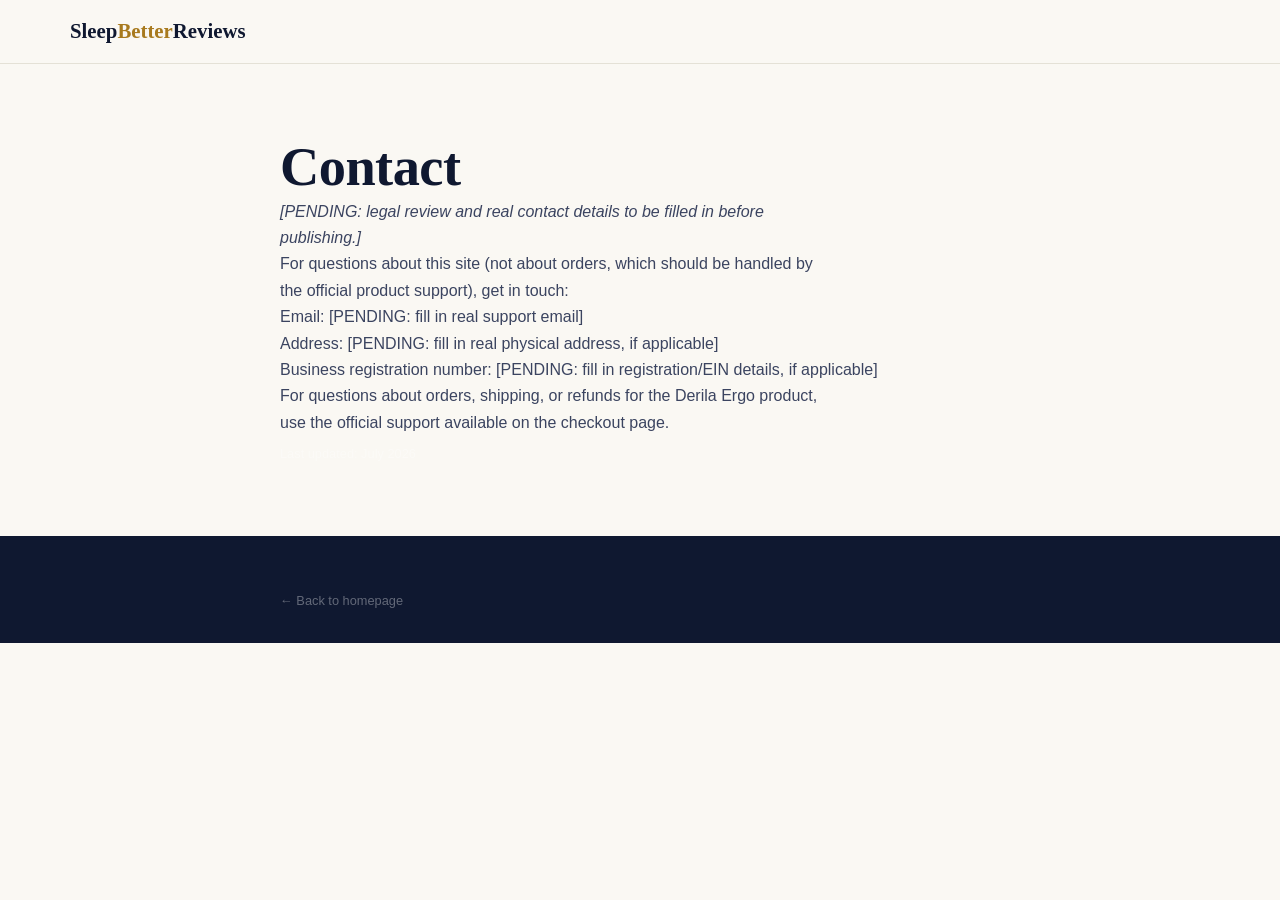
<file: contato.html>
<!DOCTYPE html>
<html lang="en-US">
<head>
<meta charset="UTF-8">
<meta name="viewport" content="width=device-width, initial-scale=1.0">
<title>Contact | SleepBetterReviews</title>
<meta name="robots" content="noindex, follow">
<link rel="stylesheet" href="style.css">
</head>
<body>
<a class="skip-link" href="#main">Skip to content</a>
<header class="masthead" id="top">
  <div class="masthead-inner">
    <a class="brand" href="index.html">Sleep<span>Better</span>Reviews</a>
  </div>
</header>
<main id="main">
  <section class="section container-narrow container">
    <h1>Contact</h1>
    <p><em>[PENDING: legal review and real contact details to be filled in before publishing.]</em></p>

    <p>For questions about this site (not about orders, which should be handled by the official product support), get in touch:</p>
    <ul>
      <li>Email: [PENDING: fill in real support email]</li>
      <li>Address: [PENDING: fill in real physical address, if applicable]</li>
      <li>Business registration number: [PENDING: fill in registration/EIN details, if applicable]</li>
    </ul>

    <p>For questions about orders, shipping, or refunds for the Derila Ergo product, use the official support available on the checkout page.</p>

    <p class="last-updated">Last updated: July 2026</p>
  </section>
</main>
<footer class="site-footer">
  <div class="container container-narrow">
    <p class="last-updated"><a href="index.html">&larr; Back to homepage</a></p>
  </div>
</footer>
</body>
</html>
</file>
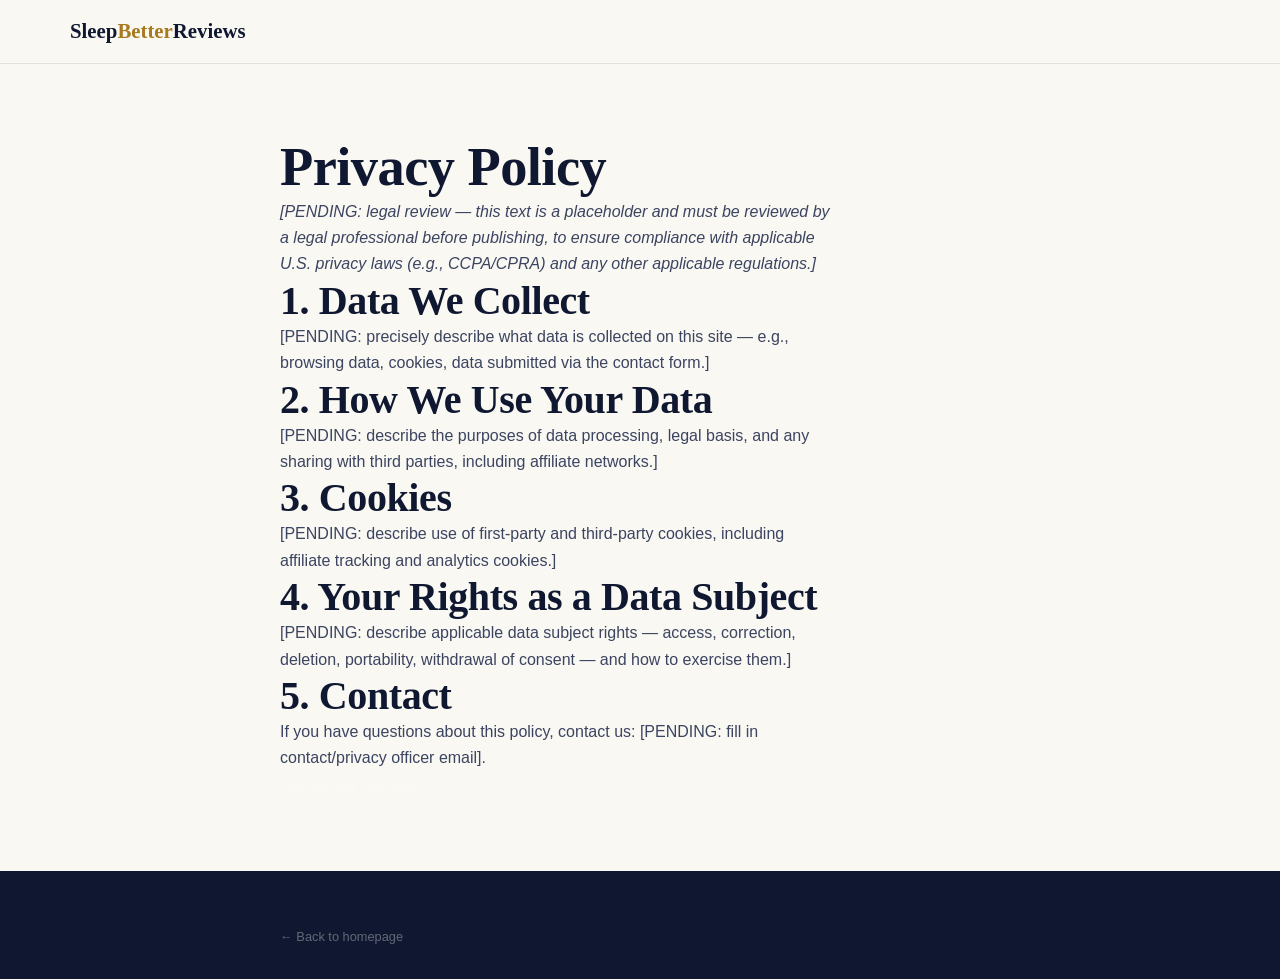
<file: privacidade.html>
<!DOCTYPE html>
<html lang="en-US">
<head>
<meta charset="UTF-8">
<meta name="viewport" content="width=device-width, initial-scale=1.0">
<title>Privacy Policy | SleepBetterReviews</title>
<meta name="robots" content="noindex, follow">
<link rel="stylesheet" href="style.css">
</head>
<body>
<a class="skip-link" href="#main">Skip to content</a>
<header class="masthead" id="top">
  <div class="masthead-inner">
    <a class="brand" href="index.html">Sleep<span>Better</span>Reviews</a>
  </div>
</header>
<main id="main">
  <section class="section container-narrow container">
    <h1>Privacy Policy</h1>
    <p><em>[PENDING: legal review — this text is a placeholder and must be reviewed by a legal professional before publishing, to ensure compliance with applicable U.S. privacy laws (e.g., CCPA/CPRA) and any other applicable regulations.]</em></p>

    <h2>1. Data We Collect</h2>
    <p>[PENDING: precisely describe what data is collected on this site — e.g., browsing data, cookies, data submitted via the contact form.]</p>

    <h2>2. How We Use Your Data</h2>
    <p>[PENDING: describe the purposes of data processing, legal basis, and any sharing with third parties, including affiliate networks.]</p>

    <h2>3. Cookies</h2>
    <p>[PENDING: describe use of first-party and third-party cookies, including affiliate tracking and analytics cookies.]</p>

    <h2>4. Your Rights as a Data Subject</h2>
    <p>[PENDING: describe applicable data subject rights — access, correction, deletion, portability, withdrawal of consent — and how to exercise them.]</p>

    <h2>5. Contact</h2>
    <p>If you have questions about this policy, contact us: [PENDING: fill in contact/privacy officer email].</p>

    <p class="last-updated">Last updated: July 2026</p>
  </section>
</main>
<footer class="site-footer">
  <div class="container container-narrow">
    <p class="last-updated"><a href="index.html">&larr; Back to homepage</a></p>
  </div>
</footer>
</body>
</html>
</file>
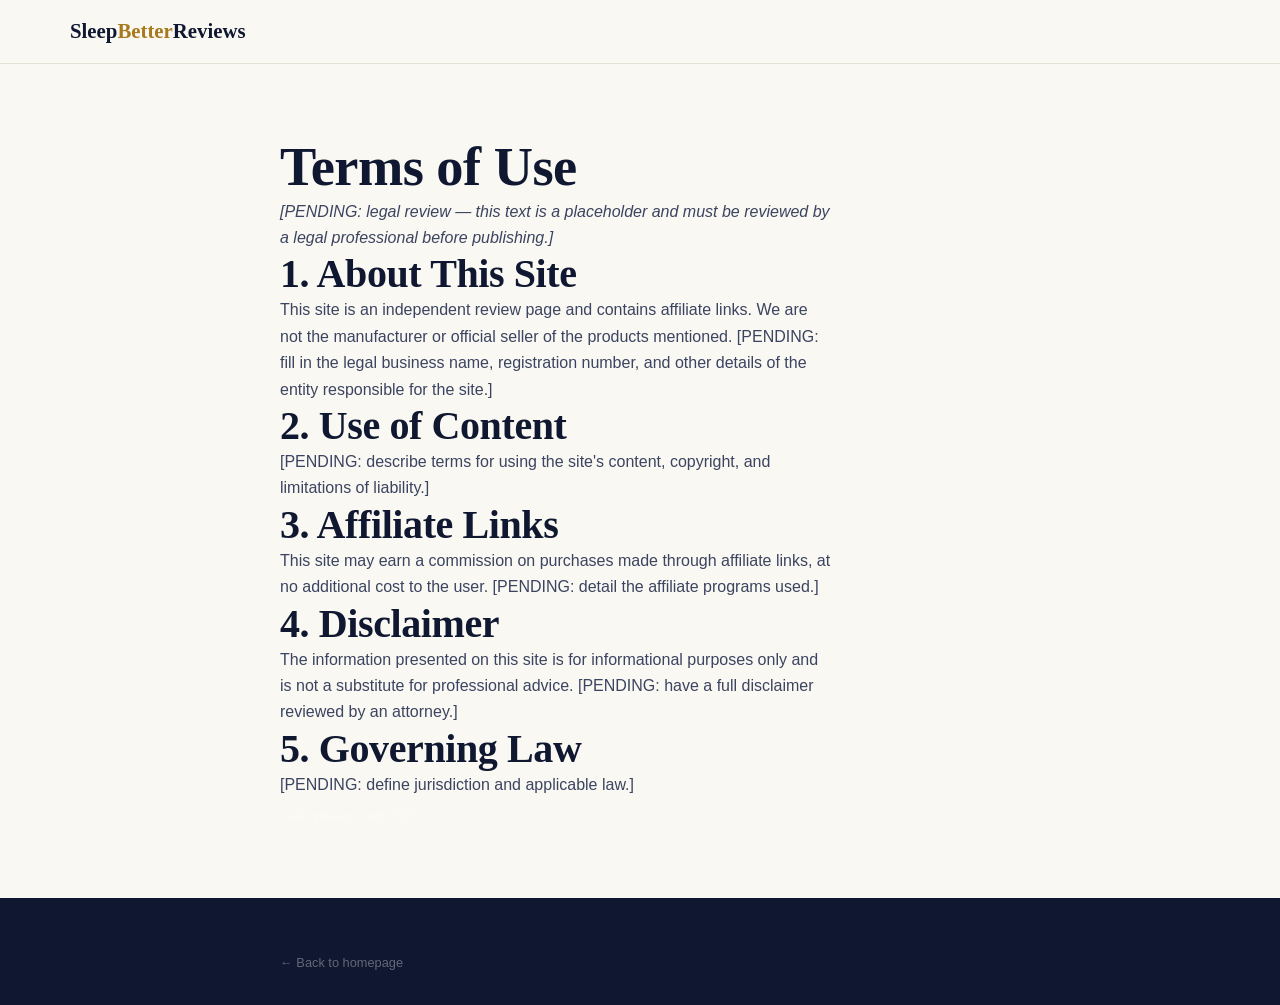
<file: termos.html>
<!DOCTYPE html>
<html lang="en-US">
<head>
<meta charset="UTF-8">
<meta name="viewport" content="width=device-width, initial-scale=1.0">
<title>Terms of Use | SleepBetterReviews</title>
<meta name="robots" content="noindex, follow">
<link rel="stylesheet" href="style.css">
</head>
<body>
<a class="skip-link" href="#main">Skip to content</a>
<header class="masthead" id="top">
  <div class="masthead-inner">
    <a class="brand" href="index.html">Sleep<span>Better</span>Reviews</a>
  </div>
</header>
<main id="main">
  <section class="section container-narrow container">
    <h1>Terms of Use</h1>
    <p><em>[PENDING: legal review — this text is a placeholder and must be reviewed by a legal professional before publishing.]</em></p>

    <h2>1. About This Site</h2>
    <p>This site is an independent review page and contains affiliate links. We are not the manufacturer or official seller of the products mentioned. [PENDING: fill in the legal business name, registration number, and other details of the entity responsible for the site.]</p>

    <h2>2. Use of Content</h2>
    <p>[PENDING: describe terms for using the site's content, copyright, and limitations of liability.]</p>

    <h2>3. Affiliate Links</h2>
    <p>This site may earn a commission on purchases made through affiliate links, at no additional cost to the user. [PENDING: detail the affiliate programs used.]</p>

    <h2>4. Disclaimer</h2>
    <p>The information presented on this site is for informational purposes only and is not a substitute for professional advice. [PENDING: have a full disclaimer reviewed by an attorney.]</p>

    <h2>5. Governing Law</h2>
    <p>[PENDING: define jurisdiction and applicable law.]</p>

    <p class="last-updated">Last updated: July 2026</p>
  </section>
</main>
<footer class="site-footer">
  <div class="container container-narrow">
    <p class="last-updated"><a href="index.html">&larr; Back to homepage</a></p>
  </div>
</footer>
</body>
</html>
</file>
<file: style.css>
/* ==========================================================================
   DERILA ERGO — Premium Landing Page
   Mobile-first, semantic, dependency-free CSS
   ========================================================================== */

/* ---------- 1. RESET ---------- */
*, *::before, *::after { box-sizing: border-box; margin: 0; padding: 0; }
html { -webkit-text-size-adjust: 100%; scroll-behavior: smooth; }
@media (prefers-reduced-motion: reduce) {
  html { scroll-behavior: auto; }
  *, *::before, *::after { animation-duration: 0.01ms !important; animation-iteration-count: 1 !important; transition-duration: 0.01ms !important; }
}
img, svg { display: block; max-width: 100%; }
a { color: inherit; text-decoration: none; }
ul { list-style: none; }
button { font: inherit; background: none; border: none; cursor: pointer; }

/* ---------- 2. DESIGN TOKENS ---------- */
:root {
  /* Color system */
  --navy-900: #0F1830;
  --navy-800: #16213F;
  --navy-700: #202D52;
  --indigo-600: #33447E;
  --indigo-500: #46599A;
  --indigo-100: #E7EAF5;
  --cream-50: #FAF8F3;
  --cream-100: #F3EFE4;
  --gold-500: #C6972F;
  --gold-600: #A87A1E;
  --gold-100: #F6E9C9;
  --success-600: #2F7D5C;
  --success-100: #DEF0E6;
  --ink-900: #16213F;
  --ink-700: #3B4460;
  --ink-500: #667089;
  --white: #FFFFFF;
  --border-soft: #E4E1D6;

  /* Typography */
  --font-display: 'Fraunces', Georgia, serif;
  --font-body: 'Plus Jakarta Sans', -apple-system, BlinkMacSystemFont, sans-serif;

  --fs-h1: clamp(2rem, 1.4rem + 2.6vw, 3.4rem);
  --fs-h2: clamp(1.6rem, 1.2rem + 1.8vw, 2.5rem);
  --fs-h3: clamp(1.15rem, 1.05rem + 0.5vw, 1.35rem);
  --fs-lead: clamp(1.05rem, 1rem + 0.3vw, 1.2rem);
  --fs-body: 1rem;
  --fs-sm: 0.9rem;
  --fs-xs: 0.8rem;

  /* Spacing scale */
  --space-1: 0.5rem;
  --space-2: 0.75rem;
  --space-3: 1.25rem;
  --space-4: 2rem;
  --space-5: 3rem;
  --space-6: 4.5rem;
  --space-7: 6.5rem;

  /* Layout */
  --max-width: 1180px;
  --max-width-narrow: 760px;
  --radius-sm: 10px;
  --radius-md: 18px;
  --radius-lg: 28px;
  --radius-pill: 999px;

  /* Effects */
  --shadow-sm: 0 2px 10px rgba(15, 24, 48, 0.06);
  --shadow-md: 0 12px 32px rgba(15, 24, 48, 0.10);
  --shadow-lg: 0 24px 60px rgba(15, 24, 48, 0.16);
  --ease: cubic-bezier(0.22, 1, 0.36, 1);
}

/* ---------- 3. BASE ---------- */
body {
  font-family: var(--font-body);
  font-size: var(--fs-body);
  color: var(--ink-700);
  background: var(--cream-50);
  line-height: 1.65;
  -webkit-font-smoothing: antialiased;
}

h1, h2, h3 {
  font-family: var(--font-display);
  color: var(--navy-900);
  line-height: 1.15;
  font-weight: 600;
  letter-spacing: -0.01em;
}
h1 { font-size: var(--fs-h1); }
h2 { font-size: var(--fs-h2); }
h3 { font-size: var(--fs-h3); }

p { max-width: 62ch; }

.container {
  width: 100%;
  max-width: var(--max-width);
  margin-inline: auto;
  padding-inline: var(--space-3);
}
.container-narrow { max-width: var(--max-width-narrow); }

.section { padding-block: var(--space-6); }
.section-tight { padding-block: var(--space-4); }
.section-alt { background: var(--cream-100); }

.section-head { text-align: center; max-width: 640px; margin: 0 auto var(--space-5); }
.section-head p.section-sub { margin: var(--space-2) auto 0; color: var(--ink-500); }
.section-eyebrow {
  display: inline-block;
  font-size: var(--fs-xs);
  font-weight: 700;
  letter-spacing: 0.08em;
  text-transform: uppercase;
  color: var(--gold-600);
  margin-bottom: var(--space-1);
}

.skip-link {
  position: absolute; left: -999px; top: 0; z-index: 200;
  background: var(--navy-900); color: var(--white); padding: 0.8rem 1.2rem; border-radius: var(--radius-sm);
}
.skip-link:focus { left: var(--space-3); top: var(--space-3); }

/* ---------- 4. BUTTONS ---------- */
.btn {
  display: inline-flex;
  align-items: center;
  justify-content: center;
  gap: 0.5rem;
  font-family: var(--font-body);
  font-weight: 700;
  font-size: var(--fs-sm);
  padding: 0.85rem 1.6rem;
  border-radius: var(--radius-pill);
  transition: transform 0.25s var(--ease), box-shadow 0.25s var(--ease), background 0.25s var(--ease);
  white-space: nowrap;
}
.btn-primary {
  background: linear-gradient(135deg, var(--gold-500), var(--gold-600));
  color: var(--navy-900);
  box-shadow: var(--shadow-sm);
}
.btn-primary:hover { transform: translateY(-2px); box-shadow: var(--shadow-md); }
.btn-secondary {
  background: var(--white);
  color: var(--navy-900);
  border: 1.5px solid var(--border-soft);
}
.btn-secondary:hover { border-color: var(--navy-700); }
.btn-lg { padding: 1.05rem 2.1rem; font-size: 1rem; }
.btn-sm { padding: 0.6rem 1.2rem; font-size: var(--fs-xs); }
.btn-order { width: 100%; }
.cta-fine { font-size: var(--fs-xs); color: var(--ink-500); margin-top: var(--space-2); }

/* ---------- 5. SCROLL PROGRESS ---------- */
.scroll-progress-track {
  position: fixed; top: 0; left: 0; width: 100%; height: 3px; z-index: 300;
  background: transparent;
}
.scroll-progress-bar {
  height: 100%; width: 0%;
  background: linear-gradient(90deg, var(--gold-500), var(--gold-600));
}

/* ---------- 6. DISCLOSURE STRIP ---------- */
.sponsored-bar {
  background: var(--navy-900);
  color: rgba(255,255,255,0.75);
  text-align: center;
  font-size: 0.72rem;
  letter-spacing: 0.03em;
  padding: 0.4rem var(--space-2);
}

/* ---------- 7. HEADER ---------- */
.masthead {
  position: sticky; top: 0; z-index: 100;
  background: rgba(250, 248, 243, 0.9);
  backdrop-filter: blur(10px);
  border-bottom: 1px solid var(--border-soft);
}
.masthead-inner {
  max-width: var(--max-width);
  margin-inline: auto;
  padding: 0.9rem var(--space-3);
  display: flex; align-items: center; justify-content: space-between; gap: var(--space-3);
}
.brand { font-family: var(--font-display); font-weight: 600; font-size: 1.3rem; color: var(--navy-900); }
.brand span { color: var(--gold-600); }

.main-nav { display: none; gap: var(--space-4); }
.main-nav a { font-size: var(--fs-sm); font-weight: 600; color: var(--ink-700); transition: color 0.2s; }
.main-nav a:hover { color: var(--navy-900); }

.masthead-actions { display: flex; align-items: center; gap: var(--space-2); }

.nav-toggle {
  width: 40px; height: 40px; display: flex; flex-direction: column; align-items: center; justify-content: center; gap: 5px;
}
.nav-toggle span { width: 22px; height: 2px; background: var(--navy-900); border-radius: 2px; transition: transform 0.3s, opacity 0.3s; }
.nav-toggle[aria-expanded="true"] span:nth-child(1) { transform: translateY(7px) rotate(45deg); }
.nav-toggle[aria-expanded="true"] span:nth-child(2) { opacity: 0; }
.nav-toggle[aria-expanded="true"] span:nth-child(3) { transform: translateY(-7px) rotate(-45deg); }

.mobile-nav {
  display: flex; flex-direction: column; gap: var(--space-1);
  max-height: 0; overflow: hidden; opacity: 0;
  background: var(--white); border-top: 1px solid var(--border-soft);
  transition: max-height 0.35s var(--ease), opacity 0.3s var(--ease);
  padding-inline: var(--space-3);
}
.mobile-nav.open { max-height: 420px; opacity: 1; padding-block: var(--space-3); }
.mobile-nav a { padding: 0.6rem 0; font-weight: 600; border-bottom: 1px solid var(--border-soft); }
.mobile-nav .btn { margin-top: var(--space-2); text-align: center; }

@media (min-width: 900px) {
  .main-nav { display: flex; }
  .nav-toggle { display: none; }
  .mobile-nav { display: none; }
}

/* ---------- 8. HERO ---------- */
.hero { position: relative; padding-block: var(--space-6) var(--space-5); overflow: hidden; }
.hero-glow {
  position: absolute; inset: -20% -10% auto -10%; height: 480px;
  background: radial-gradient(60% 60% at 30% 20%, rgba(198,151,47,0.14), transparent 70%),
              radial-gradient(50% 50% at 80% 10%, rgba(51,68,126,0.14), transparent 70%);
  pointer-events: none;
}
.hero-grid { display: grid; gap: var(--space-5); align-items: center; position: relative; }

.eyebrow-pill {
  display: inline-block;
  background: var(--indigo-100); color: var(--indigo-600);
  font-size: var(--fs-xs); font-weight: 700; letter-spacing: 0.04em;
  padding: 0.4rem 0.9rem; border-radius: var(--radius-pill);
  margin-bottom: var(--space-3);
}
.hero-copy h1 { margin-bottom: var(--space-3); }
.rating-line { display: flex; align-items: center; gap: 0.5rem; font-size: var(--fs-sm); color: var(--ink-500); margin-bottom: var(--space-3); }
.stars { color: var(--gold-500); letter-spacing: 2px; font-size: 1rem; }
.hero-sub { font-size: var(--fs-lead); color: var(--ink-700); margin-bottom: var(--space-4); }

.hero-quick-benefits { display: flex; flex-direction: column; gap: 0.6rem; margin-bottom: var(--space-4); }
.hero-quick-benefits li { display: flex; align-items: center; gap: 0.6rem; font-weight: 600; font-size: var(--fs-sm); color: var(--ink-700); }
.hero-quick-benefits svg { width: 20px; height: 20px; color: var(--success-600); flex-shrink: 0; }

.hero-cta-row { display: flex; flex-wrap: wrap; gap: var(--space-3); align-items: center; }

.hero-visual { display: flex; justify-content: center; }
.hero-card { position: relative; max-width: 420px; width: 100%; }
.hero-card img { border-radius: var(--radius-lg); box-shadow: var(--shadow-lg); width: 100%; aspect-ratio: 1/1; object-fit: cover; }
.hero-card-badge {
  position: absolute; bottom: -18px; left: -18px;
  background: var(--white); border-radius: var(--radius-pill);
  box-shadow: var(--shadow-md);
  width: 88px; height: 88px;
  display: flex; flex-direction: column; align-items: center; justify-content: center;
  border: 2px solid var(--gold-100);
}
.hero-card-badge strong { font-family: var(--font-display); font-size: 1.5rem; color: var(--navy-900); line-height: 1; }
.hero-card-badge span { font-size: 0.62rem; text-transform: uppercase; letter-spacing: 0.04em; color: var(--ink-500); }

@media (min-width: 900px) {
  .hero-grid { grid-template-columns: 1.1fr 0.9fr; }
}

/* ---------- 9. TRUST STRIP ---------- */
.trust-strip { background: var(--navy-900); }
.trust-grid {
  display: grid; grid-template-columns: repeat(2, 1fr); gap: var(--space-3);
  padding-block: var(--space-3);
}
.trust-item { display: flex; align-items: center; gap: 0.5rem; color: rgba(255,255,255,0.9); font-size: var(--fs-xs); font-weight: 600; }
.trust-item svg { width: 18px; height: 18px; color: var(--gold-500); flex-shrink: 0; }
@media (min-width: 700px) { .trust-grid { grid-template-columns: repeat(4, 1fr); } }

/* ---------- 10. INFO CARD (about this review) ---------- */
.info-card {
  background: var(--white);
  border: 1px solid var(--border-soft);
  border-radius: var(--radius-md);
  padding: var(--space-4);
  box-shadow: var(--shadow-sm);
}
.info-card h2 { font-size: var(--fs-h3); margin-bottom: var(--space-2); }
.info-card p { margin-bottom: var(--space-2); max-width: none; }
.info-card p:last-child { margin-bottom: 0; }

/* ---------- 11. BADGE ROW ---------- */
.badge-row { background: var(--cream-100); border-block: 1px solid var(--border-soft); }
.badge-row-grid {
  display: grid; grid-template-columns: repeat(2, 1fr); gap: var(--space-3);
  padding-block: var(--space-4);
}
.badge-item { display: flex; align-items: center; gap: 0.6rem; font-weight: 600; font-size: var(--fs-sm); color: var(--navy-800); }
.badge-item svg { width: 22px; height: 22px; color: var(--success-600); flex-shrink: 0; }
@media (min-width: 700px) { .badge-row-grid { grid-template-columns: repeat(4, 1fr); } }

/* ---------- 12. PACKAGES / BUNDLES ---------- */
.bundle-grid { display: grid; gap: var(--space-4); }
.bundle-card {
  background: var(--white);
  border: 1.5px solid var(--border-soft);
  border-radius: var(--radius-lg);
  padding: var(--space-4);
  text-align: center;
  position: relative;
  transition: transform 0.3s var(--ease), box-shadow 0.3s var(--ease);
}
.bundle-card:hover { transform: translateY(-4px); box-shadow: var(--shadow-md); }
.bundle-featured {
  border-color: var(--gold-500);
  box-shadow: var(--shadow-lg);
  background: linear-gradient(180deg, var(--gold-100) 0%, var(--white) 22%);
}
.bundle-badge {
  display: inline-block; background: var(--indigo-100); color: var(--indigo-600);
  font-size: var(--fs-xs); font-weight: 700; letter-spacing: 0.03em; text-transform: uppercase;
  padding: 0.3rem 0.8rem; border-radius: var(--radius-pill); margin-bottom: var(--space-2);
}
.bundle-badge-featured { background: var(--gold-500); color: var(--navy-900); }
.bundle-name { font-family: var(--font-display); font-size: 1.15rem; font-weight: 600; color: var(--navy-900); margin-bottom: var(--space-2); }
.bundle-img { display: flex; justify-content: center; margin-bottom: var(--space-3); }
.bundle-img img { max-height: 160px; width: auto; object-fit: contain; }
.bundle-list { margin: 0 0 var(--space-3); text-align: left; display: inline-block; }
.bundle-list li { position: relative; padding-left: 1.4rem; font-size: var(--fs-sm); color: var(--ink-700); margin-bottom: 0.35rem; }
.bundle-list li::before { content: "✓"; position: absolute; left: 0; color: var(--success-600); font-weight: 800; }
.bundle-price-row { display: flex; justify-content: center; align-items: baseline; margin-bottom: var(--space-3); }
.bundle-price { display: flex; align-items: baseline; gap: 0.1rem; font-family: var(--font-display); color: var(--navy-900); }
.bundle-price-currency { font-size: 1.2rem; font-weight: 600; }
.bundle-price-amount { font-size: 2.4rem; font-weight: 700; }
.bundle-savings { font-size: var(--fs-sm); color: var(--success-600); font-weight: 700; margin-bottom: var(--space-3); }

@media (min-width: 900px) { .bundle-grid { grid-template-columns: repeat(3, 1fr); } }

/* ---------- 13. PROBLEM SECTION ---------- */
.problem-grid { display: grid; gap: var(--space-4); align-items: center; }
.problem-highlight { font-family: var(--font-display); font-size: 1.15rem; color: var(--navy-800); margin-top: var(--space-2); }
.problem-figure { background: var(--white); border-radius: var(--radius-md); padding: var(--space-4); box-shadow: var(--shadow-sm); }
.wave-graphic { width: 100%; height: auto; }
.wave-before { stroke: #C2432C; stroke-width: 3; }
.wave-after { stroke: var(--success-600); stroke-width: 3; }
.wave-label { font-size: 10px; fill: var(--ink-500); font-family: var(--font-body); }
.wave-label-accent { fill: var(--success-600); font-weight: 700; }
@media (min-width: 900px) { .problem-grid { grid-template-columns: 1fr 1fr; } }

/* ---------- 14. FEATURE CARDS ---------- */
.card-grid { display: grid; gap: var(--space-3); margin-bottom: var(--space-4); }
.feature-card {
  background: var(--white); border: 1px solid var(--border-soft); border-radius: var(--radius-md);
  padding: var(--space-4); transition: transform 0.3s var(--ease), box-shadow 0.3s var(--ease);
}
.feature-card:hover { transform: translateY(-4px); box-shadow: var(--shadow-md); }
.feature-icon {
  display: flex; align-items: center; justify-content: center;
  width: 52px; height: 52px; border-radius: var(--radius-sm);
  background: var(--indigo-100); color: var(--indigo-600); margin-bottom: var(--space-3);
}
.feature-icon svg { width: 26px; height: 26px; }
.feature-card h3 { margin-bottom: 0.4rem; }
.feature-card p { font-size: var(--fs-sm); max-width: none; }
.cta-inline { text-align: center; }
@media (min-width: 700px) { .card-grid { grid-template-columns: repeat(2, 1fr); } }
@media (min-width: 1100px) { .card-grid { grid-template-columns: repeat(4, 1fr); } }

/* ---------- 15. HOW IT WORKS ---------- */
.how-grid { display: grid; gap: var(--space-4); align-items: center; }
.how-media img { border-radius: var(--radius-lg); box-shadow: var(--shadow-md); }
.feature-list { margin-top: var(--space-3); display: flex; flex-direction: column; gap: 0.7rem; }
.feature-list li { font-size: var(--fs-sm); color: var(--ink-700); padding-left: 1.4rem; position: relative; }
.feature-list li::before { content: ""; position: absolute; left: 0; top: 0.5em; width: 8px; height: 8px; border-radius: 50%; background: var(--gold-500); }
@media (min-width: 900px) { .how-grid { grid-template-columns: 1fr 1fr; } }

/* ---------- 16. COMPARISON TABLE ---------- */
.table-wrap { overflow-x: auto; border-radius: var(--radius-md); box-shadow: var(--shadow-sm); }
.compare-table { width: 100%; border-collapse: collapse; background: var(--white); min-width: 480px; }
.compare-table th, .compare-table td { padding: 0.9rem 1.1rem; text-align: left; font-size: var(--fs-sm); border-bottom: 1px solid var(--border-soft); }
.compare-table thead th { background: var(--navy-900); color: var(--white); font-weight: 700; }
.compare-table tbody th { font-weight: 700; color: var(--navy-800); }
.compare-highlight { background: var(--gold-100); font-weight: 700; color: var(--navy-900); }

/* ---------- 17. TESTIMONIALS ---------- */
.testimonial-grid { display: grid; gap: var(--space-3); }
.testimonial-card {
  background: var(--white); border: 1px solid var(--border-soft); border-radius: var(--radius-md);
  padding: var(--space-4);
}
.testimonial-card p { font-size: var(--fs-sm); font-style: italic; color: var(--ink-700); margin: var(--space-2) 0; max-width: none; }
.testimonial-card footer { font-size: var(--fs-xs); font-weight: 700; color: var(--navy-900); }
.testimonial-card footer span { font-weight: 400; color: var(--ink-500); }
@media (min-width: 900px) { .testimonial-grid { grid-template-columns: repeat(3, 1fr); } }

/* ---------- 18. GUARANTEE ---------- */
.guarantee-section { background: var(--navy-900); color: var(--white); }
.guarantee-inner { text-align: center; display: flex; flex-direction: column; align-items: center; gap: var(--space-2); }
.guarantee-badge {
  display: flex; flex-direction: column; align-items: center; justify-content: center;
  width: 96px; height: 96px; border-radius: 50%;
  background: linear-gradient(135deg, var(--gold-500), var(--gold-600));
  color: var(--navy-900); margin-bottom: var(--space-2);
}
.guarantee-badge strong { font-family: var(--font-display); font-size: 1.8rem; line-height: 1; }
.guarantee-badge span { font-size: 0.65rem; text-transform: uppercase; letter-spacing: 0.05em; }
.guarantee-section h2 { color: var(--white); }
.guarantee-section p { color: rgba(255,255,255,0.75); }

/* ---------- 19. FAQ ACCORDION ---------- */
.accordion { display: flex; flex-direction: column; gap: var(--space-2); }
.accordion-item { background: var(--white); border: 1px solid var(--border-soft); border-radius: var(--radius-md); overflow: hidden; }
.faq-trigger {
  width: 100%; display: flex; align-items: center; justify-content: space-between;
  padding: var(--space-3) var(--space-4); text-align: left; font-weight: 700; color: var(--navy-900); font-size: var(--fs-body);
}
.faq-icon { position: relative; width: 18px; height: 18px; flex-shrink: 0; margin-left: var(--space-3); }
.faq-icon::before, .faq-icon::after { content: ""; position: absolute; background: var(--navy-900); border-radius: 2px; transition: transform 0.3s var(--ease); }
.faq-icon::before { width: 100%; height: 2px; top: 50%; left: 0; transform: translateY(-50%); }
.faq-icon::after { width: 2px; height: 100%; top: 0; left: 50%; transform: translateX(-50%); }
.faq-trigger[aria-expanded="true"] .faq-icon::after { transform: translateX(-50%) rotate(90deg); opacity: 0; }
.faq-answer { max-height: 0; overflow: hidden; transition: max-height 0.35s var(--ease); }
.faq-answer p { padding: 0 var(--space-4) var(--space-3); font-size: var(--fs-sm); max-width: none; }

/* ---------- 20. FINAL CTA SPLIT ---------- */
.final-split { display: grid; gap: var(--space-4); align-items: center; }
.final-split-copy h2 { margin-bottom: var(--space-2); }
.final-split-copy p { margin-bottom: var(--space-3); max-width: none; }
.final-split-card { background: var(--white); border-radius: var(--radius-lg); padding: var(--space-4); box-shadow: var(--shadow-md); display: flex; justify-content: center; }
@media (min-width: 900px) { .final-split { grid-template-columns: 1.1fr 0.9fr; } }

/* ---------- 21. SATISFACTION BANNER ---------- */
.satisfaction-banner {
  display: flex; flex-direction: column; align-items: center; text-align: center; gap: var(--space-3);
  background: var(--cream-100); border: 1px solid var(--border-soft); border-radius: var(--radius-lg); padding: var(--space-4);
}
.satisfaction-badge {
  display: flex; flex-direction: column; align-items: center; justify-content: center;
  width: 84px; height: 84px; border-radius: 50%; background: var(--white); box-shadow: var(--shadow-sm); flex-shrink: 0;
}
.satisfaction-badge strong { font-family: var(--font-display); font-size: 1.6rem; color: var(--navy-900); line-height: 1; }
.satisfaction-badge span { font-size: 0.6rem; text-transform: uppercase; color: var(--ink-500); }
.satisfaction-body h2 { font-size: var(--fs-h3); margin-bottom: 0.4rem; }
.satisfaction-body p { margin-bottom: var(--space-3); max-width: none; }
@media (min-width: 700px) { .satisfaction-banner { flex-direction: row; text-align: left; } }

/* ---------- 22. FOOTER ---------- */
.site-footer { background: var(--navy-900); color: rgba(255,255,255,0.7); padding-block: var(--space-5) var(--space-4); }
.disclosure { font-size: var(--fs-xs); color: rgba(255,255,255,0.5); margin-bottom: var(--space-4); max-width: none; }
.footer-grid { display: grid; gap: var(--space-4); margin-bottom: var(--space-4); }
.logo-footer { font-family: var(--font-display); font-size: 1.2rem; color: var(--white); margin-bottom: var(--space-2); }
.logo-footer span { color: var(--gold-500); }
.footer-col p { font-size: var(--fs-sm); max-width: none; }
.footer-col h3 { color: var(--white); font-size: 0.95rem; margin-bottom: var(--space-2); }
.footer-col-links { display: flex; flex-direction: column; gap: 0.5rem; }
.footer-col-links a { font-size: var(--fs-sm); transition: color 0.2s; }
.footer-col-links a:hover { color: var(--gold-500); }
.legal-note { font-size: var(--fs-xs); color: rgba(255,255,255,0.45); border-top: 1px solid rgba(255,255,255,0.1); padding-top: var(--space-3); max-width: none; }
.last-updated { font-size: var(--fs-xs); color: rgba(255,255,255,0.35); margin-top: 0.4rem; }
@media (min-width: 800px) { .footer-grid { grid-template-columns: 1.4fr 1fr 1fr; } }

/* ---------- 23. STICKY PROMO BAR ---------- */
.promo-bar {
  position: fixed; left: 0; right: 0; bottom: 0; z-index: 90;
  background: var(--white); border-top: 1px solid var(--border-soft); box-shadow: 0 -8px 24px rgba(15,24,48,0.08);
  transform: translateY(110%); transition: transform 0.4s var(--ease);
}
.promo-bar.visible { transform: translateY(0); }
.promo-bar-inner { max-width: var(--max-width); margin-inline: auto; padding: var(--space-2) var(--space-3); display: flex; align-items: center; justify-content: space-between; gap: var(--space-3); }
.promo-bar-title { font-weight: 700; font-size: var(--fs-sm); color: var(--navy-900); }
.promo-bar-sub { font-size: var(--fs-xs); color: var(--ink-500); display: none; }
.promo-bar-cta { display: flex; align-items: center; gap: var(--space-3); }
.promo-bar-btn { background: linear-gradient(135deg, var(--gold-500), var(--gold-600)); color: var(--navy-900); font-weight: 700; font-size: var(--fs-sm); padding: 0.65rem 1.3rem; border-radius: var(--radius-pill); }
.promo-bar-stars { display: none; gap: 2px; }
.promo-bar-stars svg { width: 14px; height: 14px; fill: var(--gold-500); }
@media (min-width: 600px) { .promo-bar-sub { display: block; } .promo-bar-stars { display: flex; } }

/* ---------- 24. EXIT-INTENT MODAL ---------- */
.exit-modal-overlay {
  position: fixed; inset: 0; z-index: 200; background: rgba(15,24,48,0.6);
  display: flex; align-items: center; justify-content: center; padding: var(--space-3);
  animation: fadeIn 0.25s var(--ease);
}
.exit-modal {
  position: relative; background: var(--cream-50); border-radius: var(--radius-lg);
  padding: var(--space-5) var(--space-4); max-width: 420px; width: 100%; text-align: center;
  box-shadow: var(--shadow-lg);
}
.exit-modal h2 { margin-bottom: var(--space-2); }
.exit-modal p { margin: 0 auto var(--space-3); max-width: none; }
.exit-modal-close { position: absolute; top: var(--space-2); right: var(--space-2); font-size: 1.5rem; line-height: 1; color: var(--ink-500); width: 32px; height: 32px; }
.fine-print { font-size: var(--fs-xs); color: var(--ink-500); margin-top: var(--space-2); }

@keyframes fadeIn { from { opacity: 0; } to { opacity: 1; } }
@keyframes slideUp { from { opacity: 0; transform: translateY(16px); } to { opacity: 1; transform: translateY(0); } }

/* ---------- 26. SCROLL REVEAL ---------- */
.reveal { opacity: 0; transform: translateY(18px); transition: opacity 0.6s var(--ease), transform 0.6s var(--ease); }
.reveal.is-visible { opacity: 1; transform: translateY(0); }
</file>
